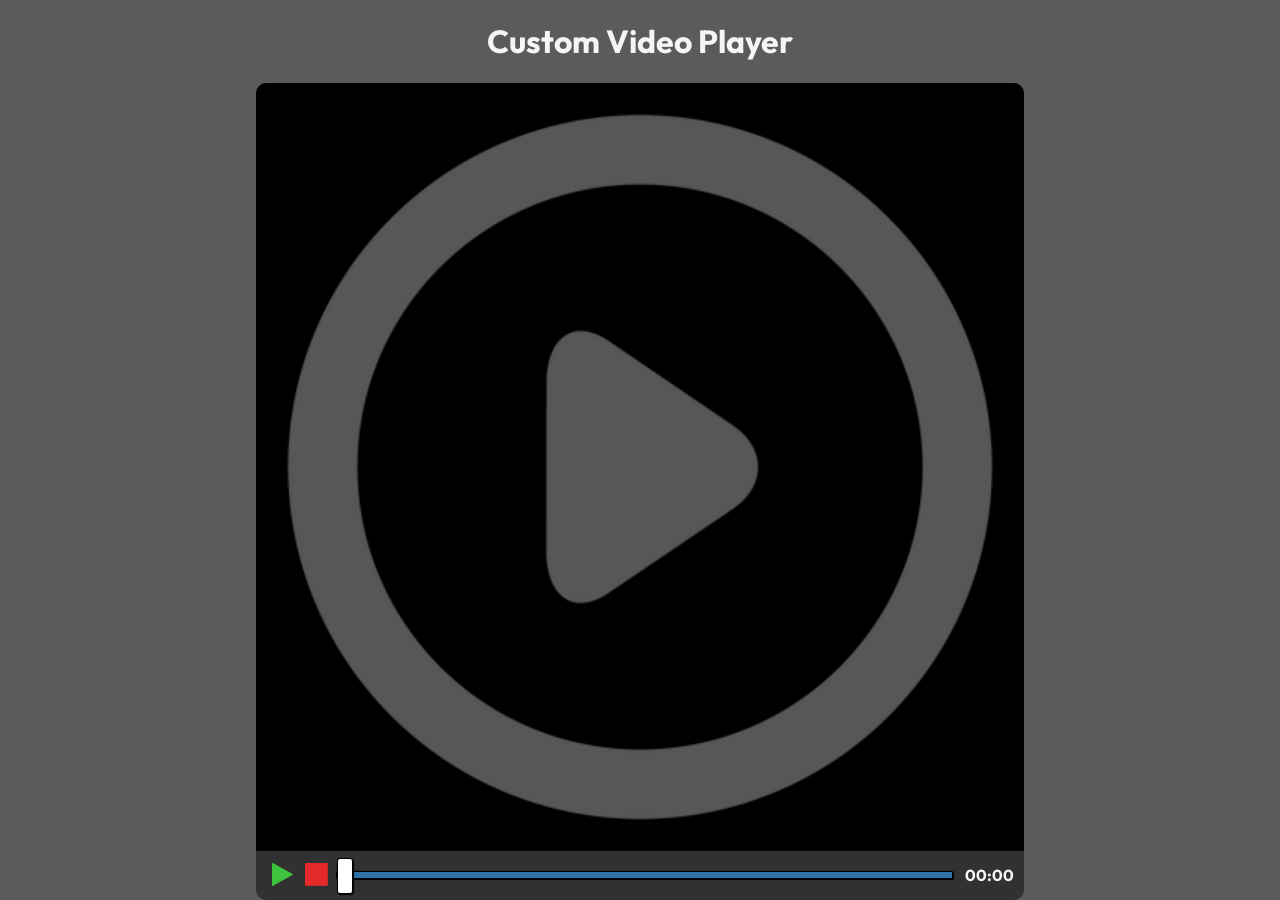
<file: Custom Video Player/index.html>
<!DOCTYPE html>
<html lang="en">
<head>
    <meta charset="UTF-8">
    <meta name="viewport" content="width=device-width, initial-scale=1.0">
    <link
      href="https://stackpath.bootstrapcdn.com/font-awesome/4.7.0/css/font-awesome.min.css"
      rel="stylesheet"
      integrity="sha384-wvfXpqpZZVQGK6TAh5PVlGOfQNHSoD2xbE+QkPxCAFlNEevoEH3Sl0sibVcOQVnN"
      crossorigin="anonymous"
    />
    <link rel="stylesheet" href="css/progress.css"/>
    <link rel="stylesheet" href="css/style.css"/>
    <title>Custom Video Player</title>
</head>
<body>
     <h1>Custom Video Player</h1>

     <video src="videos/gone.mp4" id="video" class="screen" poster="img/poster.png"></video>

     <div class="controls">
        <button class="btn" id="play">
            <i class="fa fa-play fa-2x"></i>
        </button>
        <button class="btn" id="stop">
            <i class="fa fa-stop fa-2x"></i>
        </button>

        <input type="range" id="progress" class="progress" min="0" max="100" step="0.1" value="0"/>

        <span class="timestamp" id="timestamp">00:00</span>

     </div>

</body>
    <script src="script.js"></script>
</html>
</file>
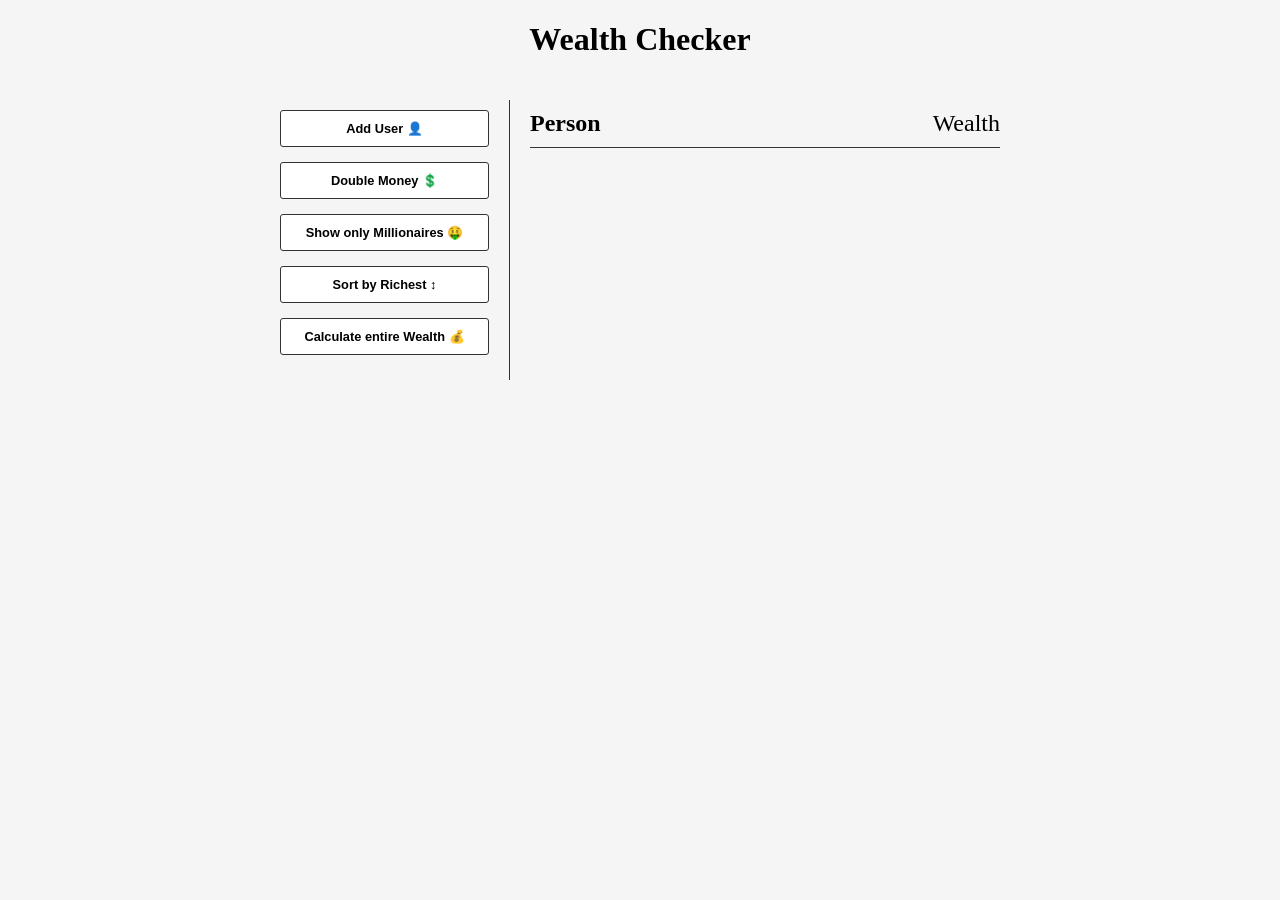
<file: DOM Array method/index.html>
<!DOCTYPE html>
<html lang="en">
<head>
    <meta charset="UTF-8">
    <meta name="viewport" content="width=device-width, initial-scale=1.0">
    <link rel="stylesheet" href="style.css">
    <title>DOM Array method</title>
</head>
<body>

    <h1>Wealth Checker</h1>

    <div class="container">

        <aside>
            <button id="add-user">Add User 👤</button>
            <button id="double">Double Money 💲</button>
            <button id="show-millionaires">Show only Millionaires 🤑</button>
            <button id="sort">Sort by Richest ↕️</button>
            <button id="calculate-wealth">Calculate entire Wealth 💰</button>
        </aside>

        <main id="main">
            <h2><strong>Person</strong> Wealth</h2>
        </main>

    </div>
    
</body>
<script src="script.js"></script>
</html>
</file>
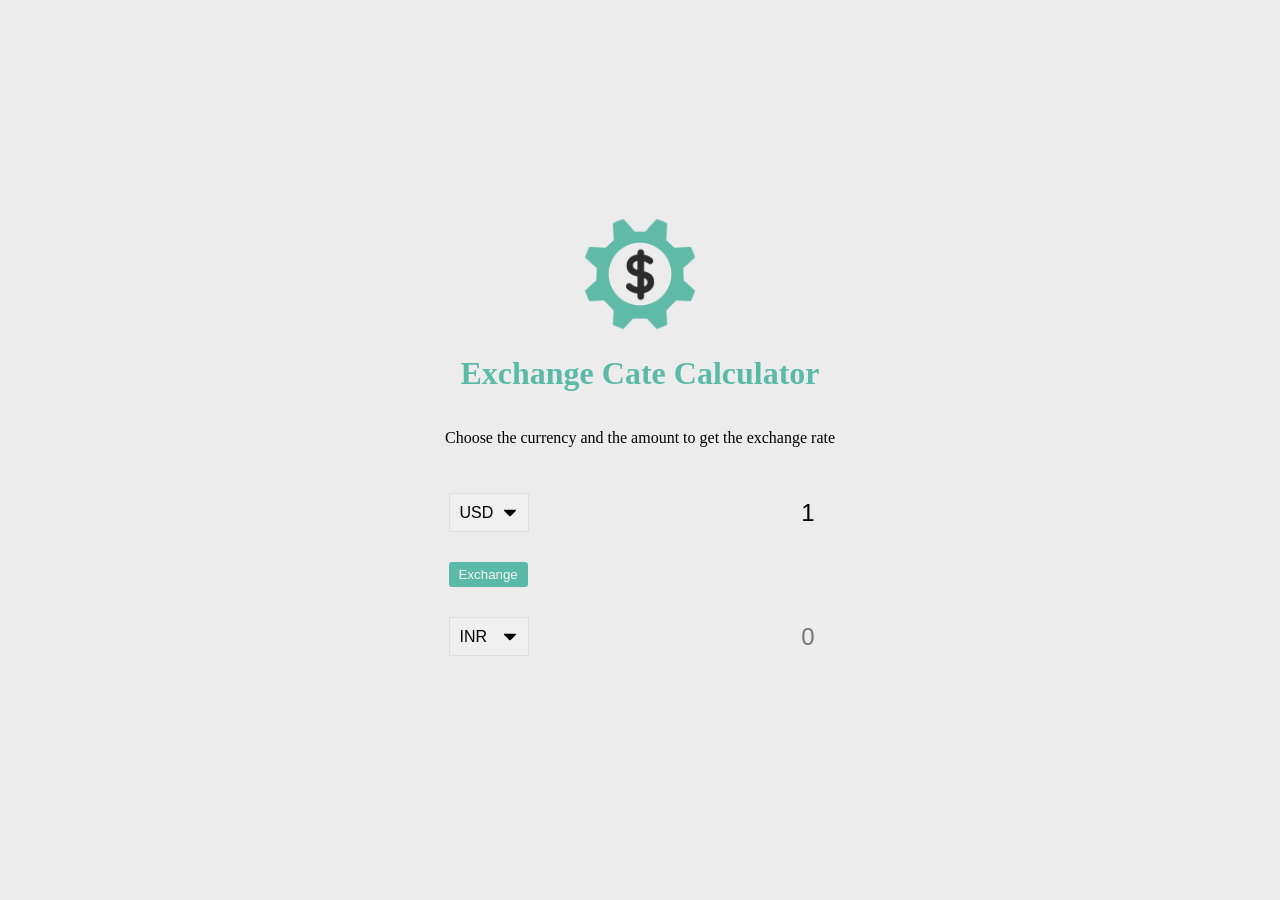
<file: Exchange rate calculator/index.html>
<!DOCTYPE html>
<html lang="en">
<head>
    <meta charset="UTF-8">
    <meta name="viewport" content="width=device-width, initial-scale=1.0">
    <link rel="stylesheet" href="style.css">
    <title>Exchange rate calculator</title>
</head>
<body>


<!-- intro -->


    <img src="img/money.png" alt="" class="money-img">
    <h1>Exchange Cate Calculator</h1>
    <p>Choose the currency and the amount to get the exchange rate</p>

    
    <div class="container">


<!-- currency-one -->


        <div class="currency">
            <select id="currency-one">
                <option value="AED">AED</option>
                <option value="ARS">ARS</option>
                <option value="AUD">AUD</option>
                <option value="BGN">BGN</option>
                <option value="BRL">BRL</option>
                <option value="BSD">BSD</option>
                <option value="CAD">CAD</option>
                <option value="CHF">CHF</option>
                <option value="CLP">CLP</option>
                <option value="CNY">CNY</option>
                <option value="COP">COP</option>
                <option value="CZK">CZK</option>
                <option value="DKK">DKK</option>
                <option value="DOP">DOP</option>
                <option value="EGP">EGP</option>
                <option value="EUR">EUR</option>
                <option value="FJD">FJD</option>
                <option value="GBP">GBP</option>
                <option value="GTQ">GTQ</option>
                <option value="HKD">HKD</option>
                <option value="HRK">HRK</option>
                <option value="HUF">HUF</option>
                <option value="IDR">IDR</option>
                <option value="ILS">ILS</option>
                <option value="INR">INR</option>
                <option value="ISK">ISK</option>
                <option value="JPY">JPY</option>
                <option value="KRW">KRW</option>
                <option value="KZT">KZT</option>
                <option value="MXN">MXN</option>
                <option value="MYR">MYR</option>
                <option value="NOK">NOK</option>
                <option value="NZD">NZD</option>
                <option value="PAB">PAB</option>
                <option value="PEN">PEN</option>
                <option value="PHP">PHP</option>
                <option value="PKR">PKR</option>
                <option value="PLN">PLN</option>
                <option value="PYG">PYG</option>
                <option value="RON">RON</option>
                <option value="RUB">RUB</option>
                <option value="SAR">SAR</option>
                <option value="SEK">SEK</option>
                <option value="SGD">SGD</option>
                <option value="THB">THB</option>
                <option value="TRY">TRY</option>
                <option value="TWD">TWD</option>
                <option value="UAH">UAH</option>
                <option value="USD" selected>USD</option>
                <option value="UYU">UYU</option>
                <option value="VND">VND</option>
                <option value="ZAR">ZAR</option>
            </select>

            <input type="number" id="amount-one" placeholder="0" value="1">

        </div>



<!-- button and rate -->

<div class="exchange-rate-container">

   <button class="btn" id="exchange">
     Exchange
   </button>

  <div class="rate" id="rate">

  </div>


</div>



<!-- currency-two -->
          

        <div class="currency">
            <select id="currency-two">
                <option value="AED">AED</option>
                <option value="ARS">ARS</option>
                <option value="AUD">AUD</option>
                <option value="BGN">BGN</option>
                <option value="BRL">BRL</option>
                <option value="BSD">BSD</option>
                <option value="CAD">CAD</option>
                <option value="CHF">CHF</option>
                <option value="CLP">CLP</option>
                <option value="CNY">CNY</option>
                <option value="COP">COP</option>
                <option value="CZK">CZK</option>
                <option value="DKK">DKK</option>
                <option value="DOP">DOP</option>
                <option value="EGP">EGP</option>
                <option value="EUR">EUR</option>
                <option value="FJD">FJD</option>
                <option value="GBP">GBP</option>
                <option value="GTQ">GTQ</option>
                <option value="HKD">HKD</option>
                <option value="HRK">HRK</option>
                <option value="HUF">HUF</option>
                <option value="IDR">IDR</option>
                <option value="ILS">ILS</option>
                <option value="INR" selected>INR</option>
                <option value="ISK">ISK</option>
                <option value="JPY">JPY</option>
                <option value="KRW">KRW</option>
                <option value="KZT">KZT</option>
                <option value="MXN">MXN</option>
                <option value="MYR">MYR</option>
                <option value="NOK">NOK</option>
                <option value="NZD">NZD</option>
                <option value="PAB">PAB</option>
                <option value="PEN">PEN</option>
                <option value="PHP">PHP</option>
                <option value="PKR">PKR</option>
                <option value="PLN">PLN</option>
                <option value="PYG">PYG</option>
                <option value="RON">RON</option>
                <option value="RUB">RUB</option>
                <option value="SAR">SAR</option>
                <option value="SEK">SEK</option>
                <option value="SGD">SGD</option>
                <option value="THB">THB</option>
                <option value="TRY">TRY</option>
                <option value="TWD">TWD</option>
                <option value="UAH">UAH</option>
                <option value="USD">USD</option>
                <option value="UYU">UYU</option>
                <option value="VND">VND</option>
                <option value="ZAR">ZAR</option>
            </select>

            <input type="number" id="amount-two" placeholder="0" >

        </div>


    </div>
</body>
<script src="script.js"></script>
</html>
</file>
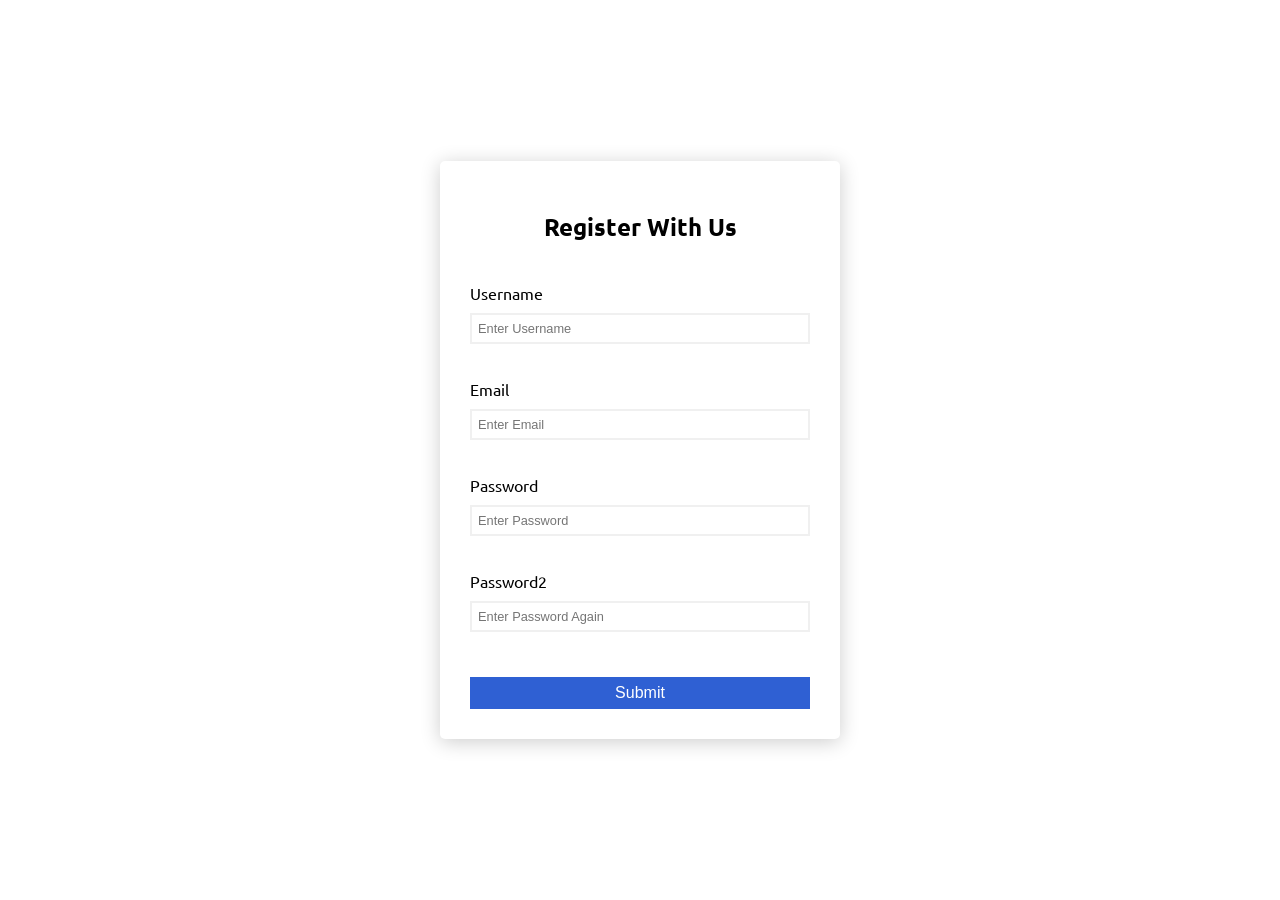
<file: Form validator/index.html>
<!DOCTYPE html>
<html lang="en">
<head>
    <meta charset="UTF-8">
    <meta name="viewport" content="width=device-width, initial-scale=1.0">
    <link rel="stylesheet" href="style.css">
    <title>Form Validator</title>
</head>
<body>
    <div class="container">
        <form id="form" class="form">
            <h2>Register With Us</h2>

            <div class="form-list">
                <label for="Username">Username</label>
                <input type="text"  id="username"   placeholder="Enter Username">   
                <small>Error Message</small>
            </div>


            <div class="form-list">
                <label for="email">Email</label>
                <input type="email"  id="email"   placeholder="Enter Email">   
                <small>Error Message</small>
            </div>

            <div class="form-list">
                <label for="Username">Password</label>
                <input type="password"  id="password"   placeholder="Enter Password">   
                <small>Error Message</small>
            </div>

            <div class="form-list">
                <label for="Password2">Password2</label>
                <input type="password"  id="password2"   placeholder="Enter Password Again">   
                <small>Error Message</small>
            </div>


            <button type="submit">Submit</button>


</form>
    </div>
</body>
   <script src="script.js"></script>
</html>
</file>
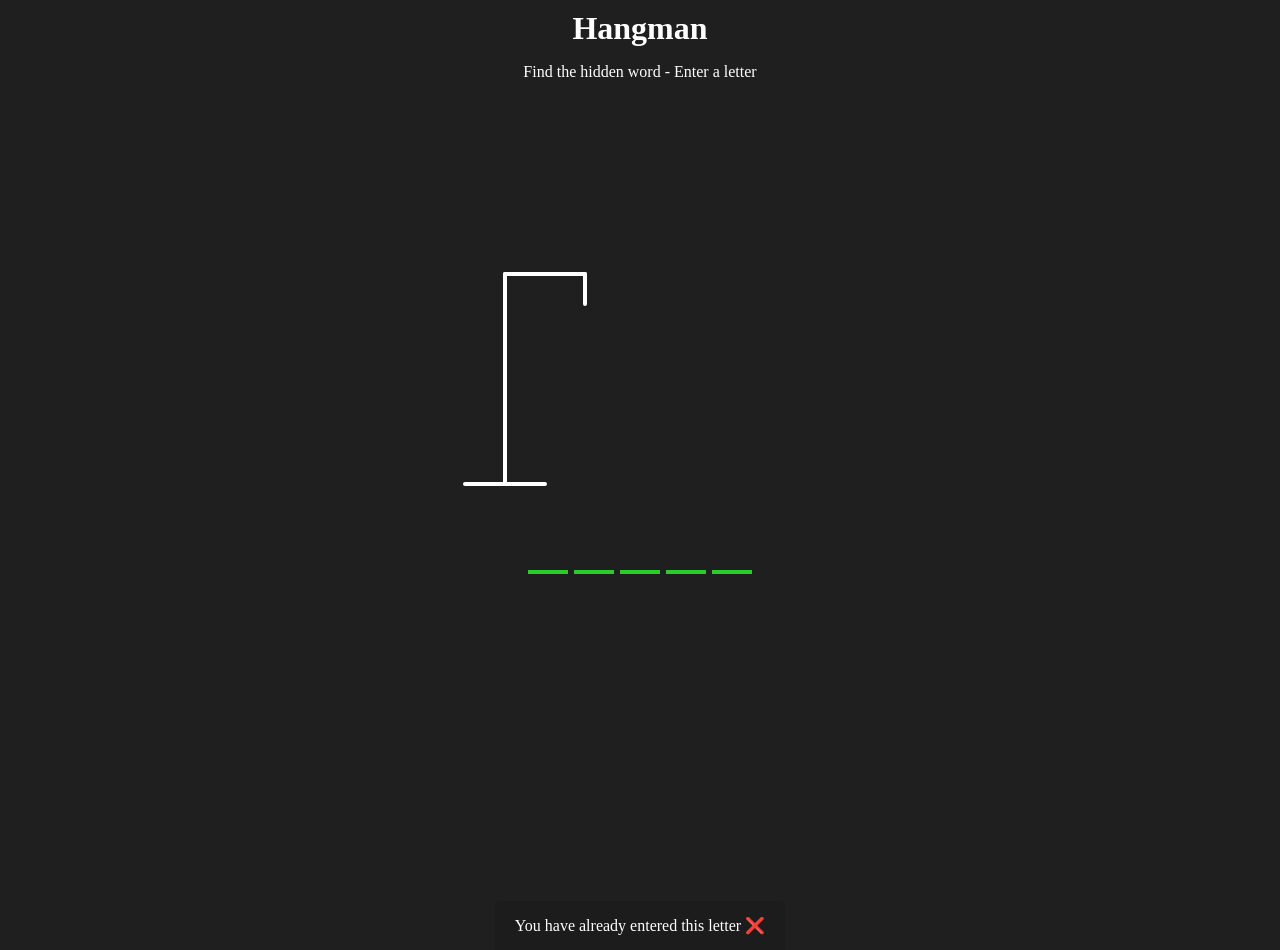
<file: Hangman game/index.html>
<!DOCTYPE html>
<html lang="en">
  <head>
    <meta charset="UTF-8" />
    <meta name="viewport" content="width=device-width, initial-scale=1.0" />
    <title>Hangman Game</title>
    <link rel="stylesheet" href="style.css" />
  </head>
  <body>
    <h1>Hangman</h1>
    <p>Find the hidden word - Enter a letter</p>

    <!-- Pole -->
    <div class="game-container">
      <svg height="250" width="200" class="figure-container">
        <line x1="60" y1="20" x2="140" y2="20" />
        <line x1="140" y1="20" x2="140" y2="50" />
        <line x1="60" y1="20" x2="60" y2="230" />
        <line x1="20" y1="230" x2="100" y2="230" />

        <!-- Head -->
        <circle cx="140" cy="70" r="20" class="figure-part" />

        <!-- Body -->
        <line x1="140" y1="90" x2="140" y2="150" class="figure-part" />

        <!-- Arms -->
        <line x1="140" y1="120" x2="120" y2="100" class="figure-part" />
        <line x1="140" y1="120" x2="160" y2="100" class="figure-part" />

        <!-- Legs -->
        <line x1="140" y1="150" x2="120" y2="180" class="figure-part" />
        <line x1="140" y1="150" x2="160" y2="180" class="figure-part" />
      </svg>

      <div class="wrong-letters-container">
        <div id="wrong-letters"></div>
      </div>

      <div class="word" id="word"></div>
    </div>

    <!-- final-message -->

    <div class="popup-container" id="popup-container">
      <div class="popup">
        <h2 id="final-message"></h2>
        <button id="play-button">Play Again</button>
      </div>
    </div>

    <!-- notification -->

    <div class="notification-container" id="notification-container">
      <p>You have already entered this letter ❌</p>
    </div>

    <script src="script.js"></script>
  </body>
</html>
</file>
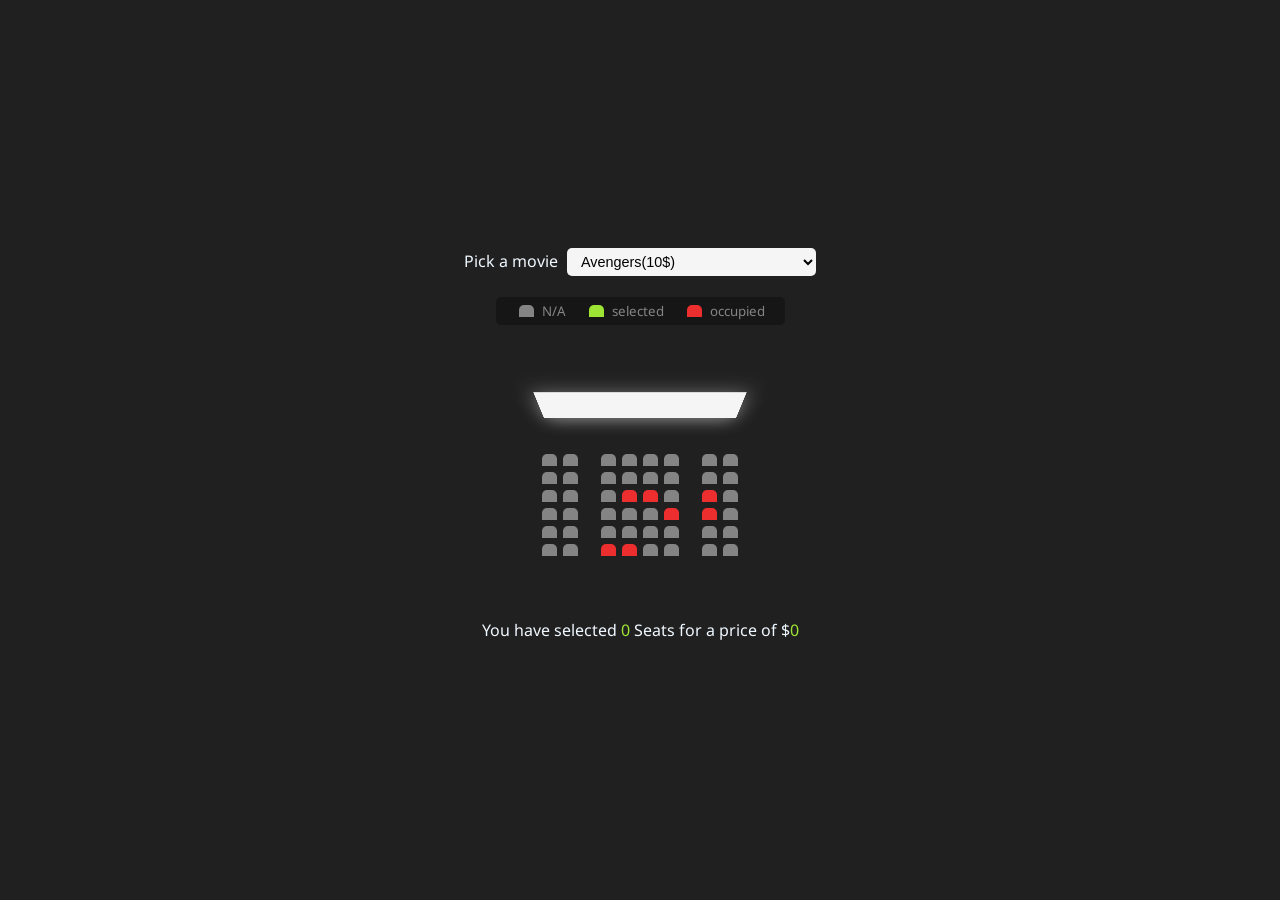
<file: Movie seat booking/index.html>
<!DOCTYPE html>
<html lang="en">
<head>
    <meta charset="UTF-8">
    <meta name="viewport" content="width=device-width, initial-scale=1.0">
    <link rel="stylesheet" href="style.css">
    <title>Movie seat booking</title>
</head>
<body>



  <!---Movies--->

    <div class="movie-container">
        <label>Pick a movie</label>
        <select id="movie" class="movie">
            <option value="10">Avengers(10$)</option>
            <option value="12">Joker(12$)</option>
            <option value="15">Dilwale dulhania Lejayenge(15$)</option>
            <option value="10">Level 0(10$)</option>
        </select>
    </div>


  <!---Seats showcase--->

    <ul class="showcase">
        <li>
            <div class="seat"></div>
            <small>N/A</small>
        </li>
        <li>
            <div class="seat selected"></div>
            <small>selected</small>
        </li>
        <li>
            <div class="seat occupied"></div>
            <small>occupied</small>
        </li>
    </ul>



    <!---Seats available--->


<div class="container">
    <div class="screen"></div>

    <div class="row">
        <div class="seat"></div>
        <div class="seat"></div>
        <div class="seat"></div>
        <div class="seat"></div>
        <div class="seat"></div>
        <div class="seat"></div>
        <div class="seat"></div>
        <div class="seat"></div>
    </div>
    <div class="row">
        <div class="seat"></div>
        <div class="seat"></div>
        <div class="seat"></div>
        <div class="seat"></div>
        <div class="seat"></div>
        <div class="seat"></div>
        <div class="seat"></div>
        <div class="seat"></div>
    </div>
    <div class="row">
        <div class="seat"></div>
        <div class="seat"></div>
        <div class="seat"></div>
        <div class="seat occupied"></div>
        <div class="seat occupied"></div>
        <div class="seat"></div>
        <div class="seat occupied"></div>
        <div class="seat"></div>
    </div>
    <div class="row">
        <div class="seat"></div>
        <div class="seat"></div>
        <div class="seat"></div>
        <div class="seat"></div>
        <div class="seat"></div>
        <div class="seat occupied"></div>
        <div class="seat occupied"></div>
        <div class="seat"></div>
    </div>
    <div class="row">
        <div class="seat"></div>
        <div class="seat"></div>
        <div class="seat"></div>
        <div class="seat"></div>
        <div class="seat"></div>
        <div class="seat"></div>
        <div class="seat"></div>
        <div class="seat"></div>
    </div>
    <div class="row">
        <div class="seat"></div>
        <div class="seat"></div>
        <div class="seat occupied"></div>
        <div class="seat occupied"></div>
        <div class="seat"></div>
        <div class="seat"></div>
        <div class="seat"></div>
        <div class="seat"></div>
    </div>
</div>



    <!---Total-cart--->

<p class="text">You have selected <span id="count">0</span> Seats for a price of $<span id="total">0</span></p>


</body>
<script src="script.js"></script>
</html>
</file>
<file: Custom Video Player/css/progress.css>
/* SOURCE: https://css-tricks.com/styling-cross-browser-compatible-range-inputs-css/ */

input[type='range'] {
	-webkit-appearance: none; /* Hides the slider so that custom slider can be made */
	width: 100%; /* Specific width is required for Firefox. */
	background: transparent; /* Otherwise white in Chrome */
}

input[type='range']::-webkit-slider-thumb {
	-webkit-appearance: none;
}

input[type='range']:focus {
	outline: none; /* Removes the blue border. You should probably do some kind of focus styling for accessibility reasons though. */
}

input[type='range']::-ms-track {
	width: 100%;
	cursor: pointer;

	/* Hides the slider so custom styles can be added */
	background: transparent;
	border-color: transparent;
	color: transparent;
}

/* Special styling for WebKit/Blink */
input[type='range']::-webkit-slider-thumb {
	-webkit-appearance: none;
	border: 1px solid #000000;
	height: 36px;
	width: 16px;
	border-radius: 3px;
	background: #ffffff;
	cursor: pointer;
	margin-top: -14px; /* You need to specify a margin in Chrome, but in Firefox and IE it is automatic */
	box-shadow: 1px 1px 1px #000000, 0px 0px 1px #0d0d0d; /* Add cool effects to your sliders! */
}

/* All the same stuff for Firefox */
input[type='range']::-moz-range-thumb {
	box-shadow: 1px 1px 1px #000000, 0px 0px 1px #0d0d0d;
	border: 1px solid #000000;
	height: 36px;
	width: 16px;
	border-radius: 3px;
	background: #ffffff;
	cursor: pointer;
}

/* All the same stuff for IE */
input[type='range']::-ms-thumb {
	box-shadow: 1px 1px 1px #000000, 0px 0px 1px #0d0d0d;
	border: 1px solid #000000;
	height: 36px;
	width: 16px;
	border-radius: 3px;
	background: #ffffff;
	cursor: pointer;
}

input[type='range']::-webkit-slider-runnable-track {
	width: 100%;
	height: 8.4px;
	cursor: pointer;
	box-shadow: 1px 1px 1px #000000, 0px 0px 1px #0d0d0d;
	background: #3071a9;
	border-radius: 1.3px;
	border: 0.2px solid #010101;
}

input[type='range']:focus::-webkit-slider-runnable-track {
	background: #367ebd;
}

input[type='range']::-moz-range-track {
	width: 100%;
	height: 8.4px;
	cursor: pointer;
	box-shadow: 1px 1px 1px #000000, 0px 0px 1px #0d0d0d;
	background: #3071a9;
	border-radius: 1.3px;
	border: 0.2px solid #010101;
}

input[type='range']::-ms-track {
	width: 100%;
	height: 8.4px;
	cursor: pointer;
	background: transparent;
	border-color: transparent;
	border-width: 16px 0;
	color: transparent;
}
input[type='range']::-ms-fill-lower {
	background: #2a6495;
	border: 0.2px solid #010101;
	border-radius: 2.6px;
	box-shadow: 1px 1px 1px #000000, 0px 0px 1px #0d0d0d;
}
input[type='range']:focus::-ms-fill-lower {
	background: #3071a9;
}
input[type='range']::-ms-fill-upper {
	background: #3071a9;
	border: 0.2px solid #010101;
	border-radius: 2.6px;
	box-shadow: 1px 1px 1px #000000, 0px 0px 1px #0d0d0d;
}
input[type='range']:focus::-ms-fill-upper {
	background: #367ebd;
}
</file>
<file: Custom Video Player/css/style.css>
@import url('https://fonts.googleapis.com/css2?family=Noto+Sans:ital,wght@0,100..900;1,100..900&family=Outfit:wght@100..900&family=Ubuntu:ital,wght@0,300;0,400;0,500;0,700;1,300;1,400;1,500;1,700&display=swap');

* {
    box-sizing: border-box;
}


body {
    font-family: "Outfit", sans-serif;
    background: rgb(91, 91, 91);
    display: flex;
    flex-direction:column;
    align-items: center;
    justify-content: center;
    margin: 0;
}

h1 {
    color: whitesmoke;
}

.screen {
    cursor: pointer;
    width: 60%;
    aspect-ratio: auto;
    background-color: black !important;
    border-top-left-radius: 10px;
    border-top-right-radius: 10px;
}

.controls {
    background: rgb(49, 49, 49);
    width: 60%;
    color: whitesmoke;
    border-bottom-left-radius: 10px;
    border-bottom-right-radius: 10px;
    display: flex;
    align-items: center;
    padding: 10px;
}

.controls .btn {
    cursor: pointer;
    background: transparent;
    border: none;
}

.controls .fa-play {
    color: rgb(63, 196, 63);
}

.controls .fa-stop {
    color: rgb(227, 41, 41);
}

.controls .fa-pause {
    color: white;
}

.controls .timestamp {
    font-weight: bold;
    margin-left: 10px;
}


.btn:focus {
    outline: 0;
}



/* media-query */

@media (max-width: 700px) {
    .screen,
    .controls {
        width: 90%;
    }

}
</file>
<file: DOM Array method/style.css>
* {
    box-sizing:border-box;
}

body {
    background: whitesmoke;
    font-family: Cambria, Cochin, Georgia, Times, 'Times New Roman', serif;
    display: flex;
    flex-direction: column;
    align-items: center;
    height: 100vh;
    margin: 0;
}

.container {
    display: flex;
    padding: 20px;
    margin: 0 auto;
    max-width: 100%;
    width: 800px;
}

aside {
    padding: 10px 20px;
    width: 250px;
    border-right: 1px solid rgb(51, 51, 51);

}

button {
    background: white;
    border: 1px solid rgb(51, 51, 51);
    border-radius: 3px;
    cursor: pointer;
    display: block;
    width: 100%;
    margin-bottom: 15px;
    padding: 10px 0;
    font-weight: bold;
    font-size: 0.8rem;
}

main {
    flex: 1;
    padding: 10px 20px;
}

h2 {
    border-bottom: 1px solid rgb(51, 51, 51) ;
    padding-bottom: 10px ;
    display: flex;
    justify-content: space-between;
    font-weight: 300;
    margin: 0 0 20px;
}

h3 {
    background: whitesmoke;
    border-bottom: 1px solid rgb(51, 51, 51) ;
    padding: 10px ;
    display: flex;
    justify-content: space-between;
    font-weight: 300;
    margin: 20px 0 0;
}


.person {
    display: flex;
    justify-content: space-between;
    font-size: 20px;
    margin-bottom: 20px;
}
</file>
<file: Exchange rate calculator/style.css>
:root {
    --primary-color:#5abaa7;
}

* {
    box-sizing: border-box;
}

body {
    background: rgb(236, 236, 236);
    font-family:Georgia, 'Times New Roman', Times, serif;
    display: flex;
    flex-direction: column;
    align-items: center;
    justify-content: center;
    height: 100vh;
    margin: 0;
    padding: 10px;
}

h1 {
    color: var(--primary-color);
}

p {
    text-align: center;
}

.btn {
    color: whitesmoke;
    background: var(--primary-color);
    border: none;
    padding: 5px 10px;
    cursor: pointer;
    border-radius: 3px;
}

.money-img {
    width: 120px;
}

.currency {
    padding: 30px 0;
    display: flex;
    align-items: center;
    justify-content: space-between;
}

.currency select {
   padding: 10px 30px 10px 10px;
   border: 1px solid #dedede;
   font-size: 1rem;
   appearance: none;
   background-image: url('data:image/svg+xml;charset=US-ASCII,%3Csvg%20xmlns%3D%22http%3A%2F%2Fwww.w3.org%2F2000%2Fsvg%22%20width%3D%22292.4%22%20height%3D%22292.4%22%3E%3Cpath%20fill%3D%22%20000002%22%20d%3D%22M287%2069.4a17.6%2017.6%200%200%200-13-5.4H18.4c-5%200-9.3%201.8-12.9%205.4A17.6%2017.6%200%200%200%200%2082.2c0%205%201.8%209.3%205.4%2012.9l128%20127.9c3.6%203.6%207.8%205.4%2012.8%205.4s9.2-1.8%2012.8-5.4L287%2095c3.5-3.5%205.4-7.8%205.4-12.8%200-5-1.9-9.2-5.5-12.8z%22%2F%3E%3C%2Fsvg%3E');
   background-position: right 12px top 50%,0,0;
   background-size: 12px auto, 100%;
   background-repeat: no-repeat;
   
}

.currency input {
    border: 0;
    background: transparent;
    font-size: 1.5rem;
    text-align: right;
   
}

.exchange-rate-container {
    display: flex;
    align-items: center;
    justify-content: space-between;
}

.rate {
    color: var(--primary-color);
    font-size: 1rem;
    padding: 0 10px;
}

input:focus, button:focus, select:focus {
    outline: 0;
}


/* media query */

@media(max-width:600px) {
    .currency input {
        width: 200px;
    }
}
</file>
<file: Form validator/style.css>
@import url('https://fonts.googleapis.com/css2?family=Ubuntu:ital,wght@0,300;0,400;0,500;0,700;1,300;1,400;1,500;1,700&display=swap');


:root {
    --success-color:rgb(84, 237, 84);
    --error-color:rgb(240, 40, 40);
}


* {
    box-sizing: border-box;
}

body {
    background: white;
    font-family: 'Ubuntu';
    display: flex;
    align-items: center;
    justify-content: center;
    height: 100vh;
    margin: 0;
}

.container {
    background: white;
    border-radius: 5px;
    box-shadow: 0px 3px 20px rgba(0, 0, 0, 0.2);
    width: 400px;
}

.form { 
    padding: 30px;
}

h2 {
    text-align: center;
    margin-bottom: 40px;
}

.form-list {
    padding-bottom: 15px;
    position: relative;
}

.form-list label {
    display: block;
    padding-bottom: 10px;
}

.form-list input {
    border: 2px solid #f0f0f0;
    display: block;
    width: 100%;
    padding: 6px;
    font-size: 0.8rem;
}
 
.form-list input:focus{
   outline: 0;
   border-color: grey;
}

.form-list.success input{
   border-color: var(--success-color);
}

/*so if*/

.form-list.error input{
   border-color: var(--error-color);
}

.form-list small {
   color: var(--error-color);
   visibility: hidden;
   bottom: 0;
   left: 0;
}

/*then*/

.form-list.error small {
    visibility: visible;
}

.form button {
   cursor: pointer;
   background: rgb(47, 96, 211);
   border: 2px solid  rgb(47, 96, 211);
   color: white;
   display: block;
   font-size: 1rem;
   padding:5px;
   width: 100%;
   margin-top: 10px;
}
</file>
<file: Hangman game/style.css>
* {
  box-sizing: border-box;
}

body {
  background: rgb(31, 31, 31);
  color: white;
  font-family: Georgia, "Times New Roman", Times, serif;
  display: flex;
  flex-direction: column;
  align-items: center;
  height: 80vh;
  margin: 0;
  overflow: hidden;
}

h1 {
  margin: 10px 0 0 0;
}

.game-container {
  padding: 20px 30px;
  position: relative;
  margin: auto;
  height: 350px;
  width: 450px;
}

.figure-container {
  fill: transparent;
  stroke: white;
  stroke-width: 4px;
  stroke-linecap: round;
}

.figure-part {
  display: none;
}

.wrong-letters-container {
  position: absolute;
  top: 20px;
  right: 20px;
  display: flex;
  flex-direction: column;
  text-align: right;
}

.wrong-letters-container p {
  margin: 0 0 5px;
}

.wrong-letters-container span {
  font-size: 24px;
}

.word {
  display: flex;
  position: absolute;
  left: 50%;
  transform: translateX(-50%);
  bottom: 10px;
}

.letter {
  font-size: 40px;
  border-bottom: 4px solid rgb(42, 204, 42);
  align-items: center;
  display: inline-flex;
  justify-content: center;
  margin: 0 3px;
  height: 50px;
  width: 40px;
}

.popup-container {
  background: rgb(127, 127, 127, 0.3);
  position: fixed;
  top: 0;
  right: 0;
  bottom: 0;
  left: 0;
  /* display: flex; */
  display: none;
  align-items: center;
  justify-content: center;
}

.popup {
  background: rgb(46, 118, 219);
  border-radius: 5px;
  box-shadow: 0 15px 10px 3px rgba(0, 0, 0, 0.1);
  padding: 20px;
  text-align: center;
}

.popup button {
  cursor: pointer;
  background: white;
  color: rgb(46, 118, 219);
  border: none;
  border-radius: 3px;
  margin-top: 10px;
  padding: 12px 20px;
  font-size: 15px;
  font-weight: 700;
}

.popup button:active {
  transform: scale(0.98);
}

.notification-container {
  background: rgba(0, 0, 0, 0.1);
  border-radius: 5px 5px 0 0;
  padding: 15px 20px;
  position: absolute;
  bottom: -50px;
  transition: transform 0.3s ease-in-out;
}

.notification-container p {
  margin: 0;
}

.notification-container.show {
  transform: translateY(-100px);
}
</file>
<file: Movie seat booking/style.css>
@import url('https://fonts.googleapis.com/css2?family=Noto+Sans:ital,wght@0,100..900;1,100..900&family=Ubuntu:ital,wght@0,300;0,400;0,500;0,700;1,300;1,400;1,500;1,700&display=swap');

* {
    box-sizing: border-box;
}

body {
    background: rgb(32, 32, 32);
    color: aliceblue;
    display: flex;
    flex-direction: column;
    align-items: center;
    justify-content: center;
    height: 100vh;
    margin: 0;
    font-family: 'Noto Sans';
}


/*movie-container*/

.movie-container {
    margin: 5px 0px;
}


.movie-container select {
    background: whitesmoke;
    margin-left: 5px;
    border: 0;
    border-radius: 5px;
    font-size: 0.9rem;
    padding: 5px 10px 5px 10px;
}


/*container*/

.container {
 perspective: 200px;
}

/*screen*/

.screen {
    background: whitesmoke;
    width: 100%;
    height: 30px;
    margin: 50px 0 30px 0;
    box-shadow: 0 3px 20px rgba(203, 203, 203, 0.6);
    transform: rotateX(-45deg);
}



/*seats-showcase*/

.seat {
    background: rgb(132, 132, 132);
    height: 12px;
    width: 15px;
    margin: 3px;
    border-top-left-radius: 5px;
    border-top-right-radius: 5px;
}

.seat.selected {
     background: rgb(158, 228, 52);
} 

.seat.occupied {
     background: rgb(236, 46, 46);
} 

.seat:nth-of-type(2) {
  margin-right: 20px;
}

.seat:nth-of-type(7) {
  margin-left: 20px;
}

.seat:not(.occupied):hover {
  cursor: pointer;
  transform: scale(1.2);
}

.showcase .seat:not(.occupied):hover {
  cursor: default;
  transform: scale(1);
}

.showcase {
background: rgba(0,0,0,0.3);
padding: 5px 10px;
border-radius: 5px;
color: rgb(132, 132, 132);
list-style-type: none;
display: flex;
justify-content: space-between;
}

.showcase li {
    display: flex;
    align-items: center;
    justify-content: center;
    margin: 0 10px;
    justify-content: space-between;
}
.showcase li small{
 margin-left: 5px;
}


/*seats-available*/


 .row {
    display: flex;
}


/*Total-cart*/

p.text {
    margin-top: 60px;
}


p.text span {
    color: rgb(158, 228, 52);
}
</file>
